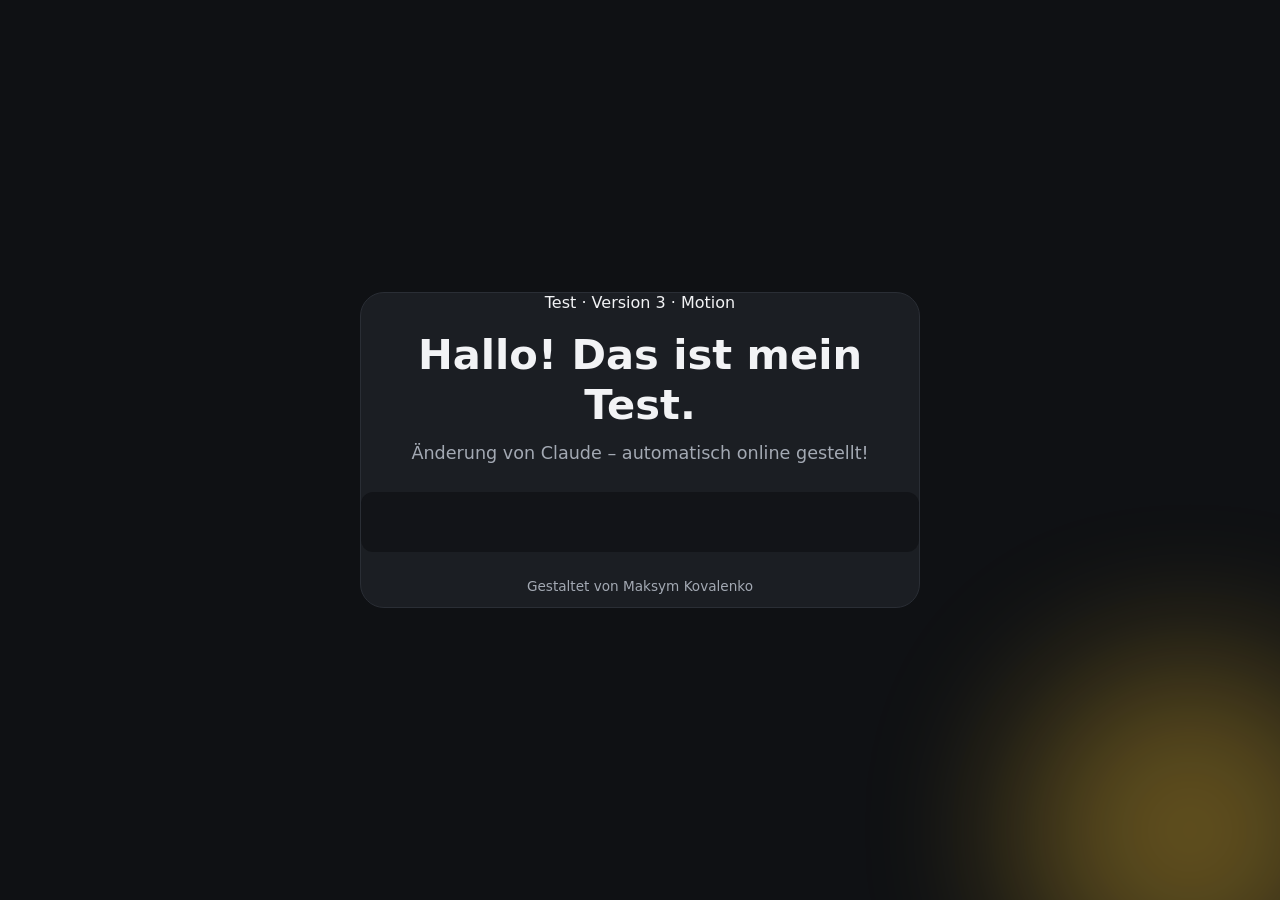
<file: index.html>
<!doctype html>
<html lang="de">
<head>
  <meta charset="utf-8">
  <meta name="viewport" content="width=device-width, initial-scale=1">
  <title>Mein Test</title>
  <link rel="stylesheet" href="style.css">
</head>
<body>
  <!-- leuchtende Farbflächen im Hintergrund -->
  <div class="glow g1"></div>
  <div class="glow g2"></div>

  <main class="box">
    <span class="tag">Test · Version 3 · Motion</span>
    <h1>
      <span class="w" style="--i:0">Hallo!</span>
      <span class="w" style="--i:1">Das</span>
      <span class="w" style="--i:2">ist</span>
      <span class="w" style="--i:3">mein</span>
      <span class="w hl" style="--i:4">Test.</span>
    </h1>
    <p class="fade" style="--i:6">Änderung von Claude – automatisch online gestellt!</p>

    <!-- Straße mit fahrendem Auto -->
    <div class="road fade" style="--i:7" aria-hidden="true">
      <svg class="car" viewBox="0 0 64 28">
        <path d="M6 18 L12 8 Q14 5 18 5 L38 5 Q42 5 45 8 L52 14 L58 15 Q62 16 62 20 L62 22 L2 22 L2 20 Q2 18 6 18 Z" fill="currentColor"/>
        <rect x="16" y="8" width="11" height="7" rx="1.5" fill="#0f1114"/>
        <rect x="30" y="8" width="11" height="7" rx="1.5" fill="#0f1114"/>
        <circle class="wheel" cx="15" cy="22" r="5" fill="#0f1114" stroke="currentColor" stroke-width="2"/>
        <circle class="wheel" cx="49" cy="22" r="5" fill="#0f1114" stroke="currentColor" stroke-width="2"/>
      </svg>
      <div class="lines"></div>
    </div>

    <p class="small fade" style="--i:8">Gestaltet von Maksym Kovalenko</p>
  </main>
</body>
</html>
</file>
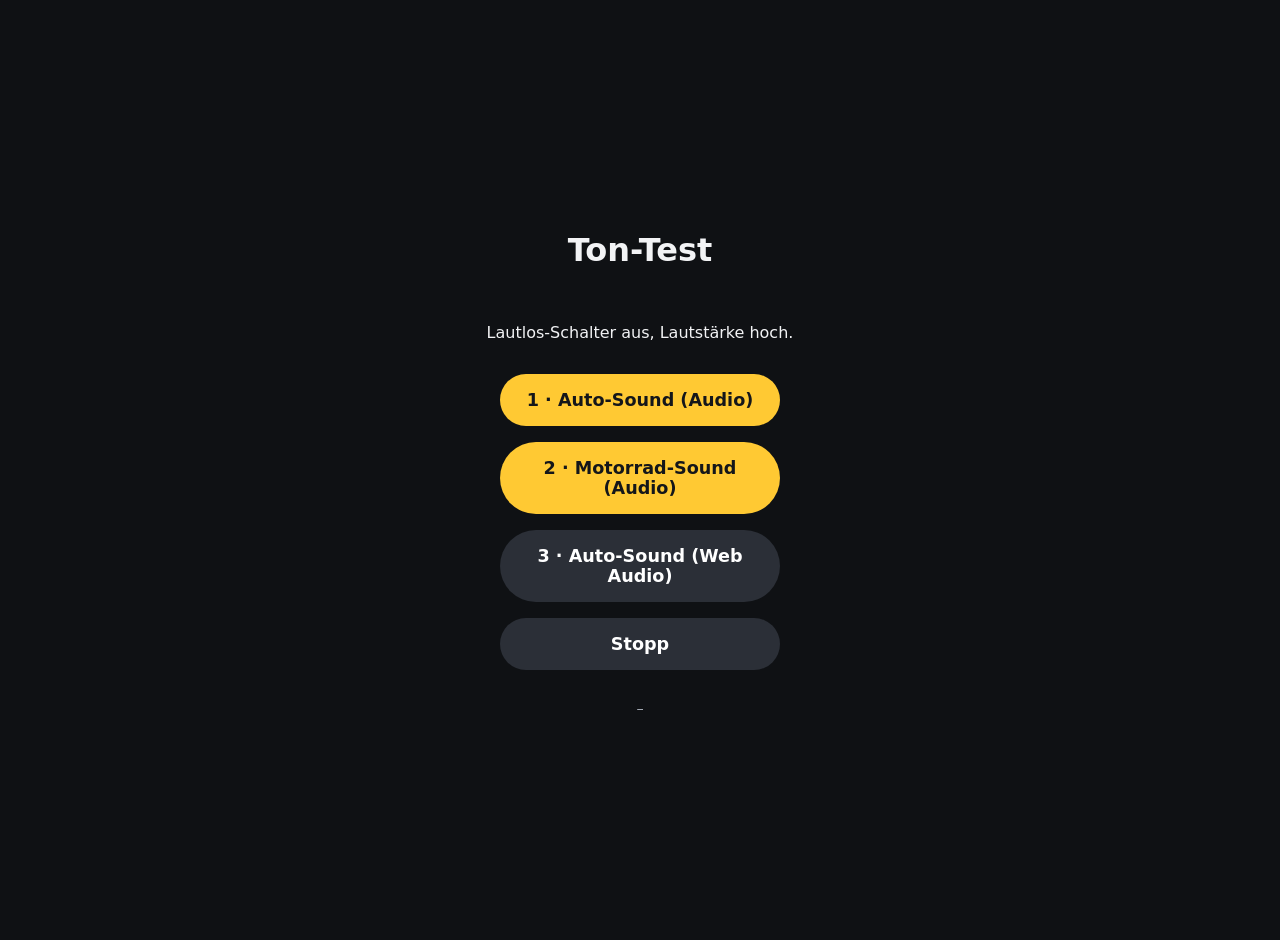
<file: ton-test.html>
<!doctype html><html lang="de"><head><meta charset="utf-8"><meta name="viewport" content="width=device-width,initial-scale=1"><title>Ton-Test</title>
<style>body{margin:0;min-height:100vh;display:flex;flex-direction:column;align-items:center;justify-content:center;gap:16px;background:#0f1114;color:#f2f3f5;font-family:system-ui,Arial,sans-serif;padding:20px;text-align:center}
button{font:700 1.1rem system-ui;padding:16px 26px;border-radius:999px;border:0;background:#ffc933;color:#14161a;width:280px}button.b{background:#2b2f37;color:#fff}#log{font-size:.9rem;color:#a3a9b3;max-width:340px}</style></head><body>
<h1>Ton-Test</h1><p>Lautlos-Schalter aus, Lautstärke hoch.</p>
<button id="a1">1 · Auto-Sound (Audio)</button>
<button id="a2">2 · Motorrad-Sound (Audio)</button>
<button id="w1" class="b">3 · Auto-Sound (Web Audio)</button>
<button id="st" class="b">Stopp</button>
<p id="log">–</p>
<script>
var CAR="[data-uri]",BIKE="[data-uri]",cur=null,ctx=null,src=null;
function log(t){document.getElementById('log').textContent=t}
function stop(){if(cur){cur.pause();cur=null}if(src){try{src.stop()}catch(e){}src=null}}
function play(u,n){stop();var a=new Audio(u);a.loop=true;cur=a;var p=a.play();if(p)p.then(function(){log(n+': läuft ✓')}).catch(function(e){log(n+': Fehler – '+e.name)})}
try{if(navigator.audioSession)navigator.audioSession.type='playback'}catch(e){}
document.getElementById('a1').onclick=function(){play(CAR,'Auto')};
document.getElementById('a2').onclick=function(){play(BIKE,'Motorrad')};
document.getElementById('w1').onclick=function(){stop();try{ctx=ctx||new (window.AudioContext||window.webkitAudioContext)();ctx.resume();
var b=atob(CAR.split(',')[1]),u=new Uint8Array(b.length);for(var i=0;i<b.length;i++)u[i]=b.charCodeAt(i);
ctx.decodeAudioData(u.buffer,function(buf){src=ctx.createBufferSource();src.buffer=buf;src.loop=true;src.connect(ctx.destination);src.start();log('Web Audio: läuft ✓')},function(){log('Web Audio: Fehler beim Dekodieren')})}catch(e){log('Web Audio: Fehler – '+e.name)}};
document.getElementById('st').onclick=function(){stop();log('gestoppt')};
</script></body></html>
</file>
<file: style.css>
/* Farben */
:root{
  --bg:#0f1114;      /* Hintergrund */
  --card:#1b1e23;    /* Kasten */
  --text:#f2f3f5;    /* Schrift */
  --muted:#a3a9b3;   /* graue Schrift */
<<<<<<< HEAD
  --accent:#ffc933;  /* Gelb */
=======
  --accent:#4ade80;  /* Grün */
>>>>>>> 30c060e6024ca80daa1270d822fd0e31873cf548
}

*{box-sizing:border-box}

body{
  margin:0;
  min-height:100vh;
  display:flex;
  align-items:center;
  justify-content:center;
  padding:20px;
  background:var(--bg);
  color:var(--text);
  font-family:system-ui,-apple-system,"Segoe UI",Arial,sans-serif;
<<<<<<< HEAD
}

.box{
  max-width:560px;
  width:100%;
=======
  overflow-x:hidden;
}

/* ---------- Hintergrund-Leuchten (schweben langsam) ---------- */
.glow{
  position:fixed;
  width:340px;height:340px;
  border-radius:50%;
  filter:blur(80px);
  opacity:.35;
  z-index:0;
  animation:float 12s ease-in-out infinite alternate;
}
.g1{background:var(--accent);top:-80px;left:-80px}
.g2{background:#ffc933;bottom:-100px;right:-80px;animation-delay:-6s}
@keyframes float{
  to{transform:translate(60px,40px) scale(1.2)}
}

/* ---------- Kasten (fliegt beim Laden rein, schwebt leicht) ---------- */
.box{
  position:relative;z-index:1;
  max-width:560px;width:100%;
>>>>>>> 30c060e6024ca80daa1270d822fd0e31873cf548
  padding:40px 32px;
  border-radius:24px;
  background:var(--card);
  border:1px solid #2a2e35;
  text-align:center;
<<<<<<< HEAD
}

=======
  animation:pop .8s cubic-bezier(.2,.8,.2,1) both, bob 6s ease-in-out 1s infinite;
}
@keyframes pop{from{opacity:0;transform:translateY(40px) scale(.95)}}
@keyframes bob{50%{transform:translateY(-6px)}}

/* ---------- Plakette pulsiert ---------- */
>>>>>>> 30c060e6024ca80daa1270d822fd0e31873cf548
.tag{
  display:inline-block;
  padding:6px 14px;
  border-radius:999px;
  background:var(--accent);
  color:#14161a;
  font-weight:700;
  font-size:.85rem;
<<<<<<< HEAD
}

h1{font-size:clamp(1.8rem,6vw,2.6rem);margin:18px 0 10px}
p{color:var(--muted);font-size:1.1rem;line-height:1.5;margin:0 0 10px}
.small{font-size:.85rem;margin-top:24px}
=======
  animation:pulse 2.4s ease-in-out infinite;
}
@keyframes pulse{
  0%,100%{box-shadow:0 0 0 0 rgba(74,222,128,.6)}
  50%{box-shadow:0 0 0 10px rgba(74,222,128,0)}
}

/* ---------- Überschrift: Wort für Wort ---------- */
h1{font-size:clamp(1.8rem,6vw,2.6rem);margin:18px 0 10px;line-height:1.2}
.w{
  display:inline-block;
  animation:up .6s cubic-bezier(.2,.8,.2,1) both;
  animation-delay:calc(.3s + var(--i) * .12s);
}
.hl{color:var(--accent)}
@keyframes up{from{opacity:0;transform:translateY(24px) rotate(4deg)}}

/* ---------- Texte blenden nacheinander ein ---------- */
.fade{
  animation:up .6s ease both;
  animation-delay:calc(.3s + var(--i) * .12s);
}
p{color:var(--muted);font-size:1.1rem;line-height:1.5;margin:0 0 10px}
.small{font-size:.85rem;margin-top:24px}

/* ---------- Straße mit Auto ---------- */
.road{
  position:relative;
  height:60px;
  margin-top:26px;
  border-radius:12px;
  background:#121418;
  overflow:hidden;
}
.lines{
  position:absolute;left:0;right:0;bottom:12px;height:3px;
  background:repeating-linear-gradient(90deg,var(--accent) 0 26px,transparent 26px 52px);
  opacity:.6;
  animation:lane .6s linear infinite;
}
@keyframes lane{to{background-position:-52px 0}}
.car{
  position:absolute;bottom:14px;left:-70px;
  width:64px;
  color:var(--accent);
  animation:drive 4s cubic-bezier(.4,0,.2,1) infinite;
}
@keyframes drive{
  0%{left:-70px}
  45%,55%{left:calc(50% - 32px)}
  100%{left:calc(100% + 10px)}
}
.wheel{transform-box:fill-box;transform-origin:center;animation:spin .4s linear infinite}
@keyframes spin{to{transform:rotate(360deg)}}

/* ---------- Für Menschen, die keine Bewegung wollen ---------- */
@media (prefers-reduced-motion:reduce){
  *{animation:none!important}
}
>>>>>>> 30c060e6024ca80daa1270d822fd0e31873cf548
</file>
